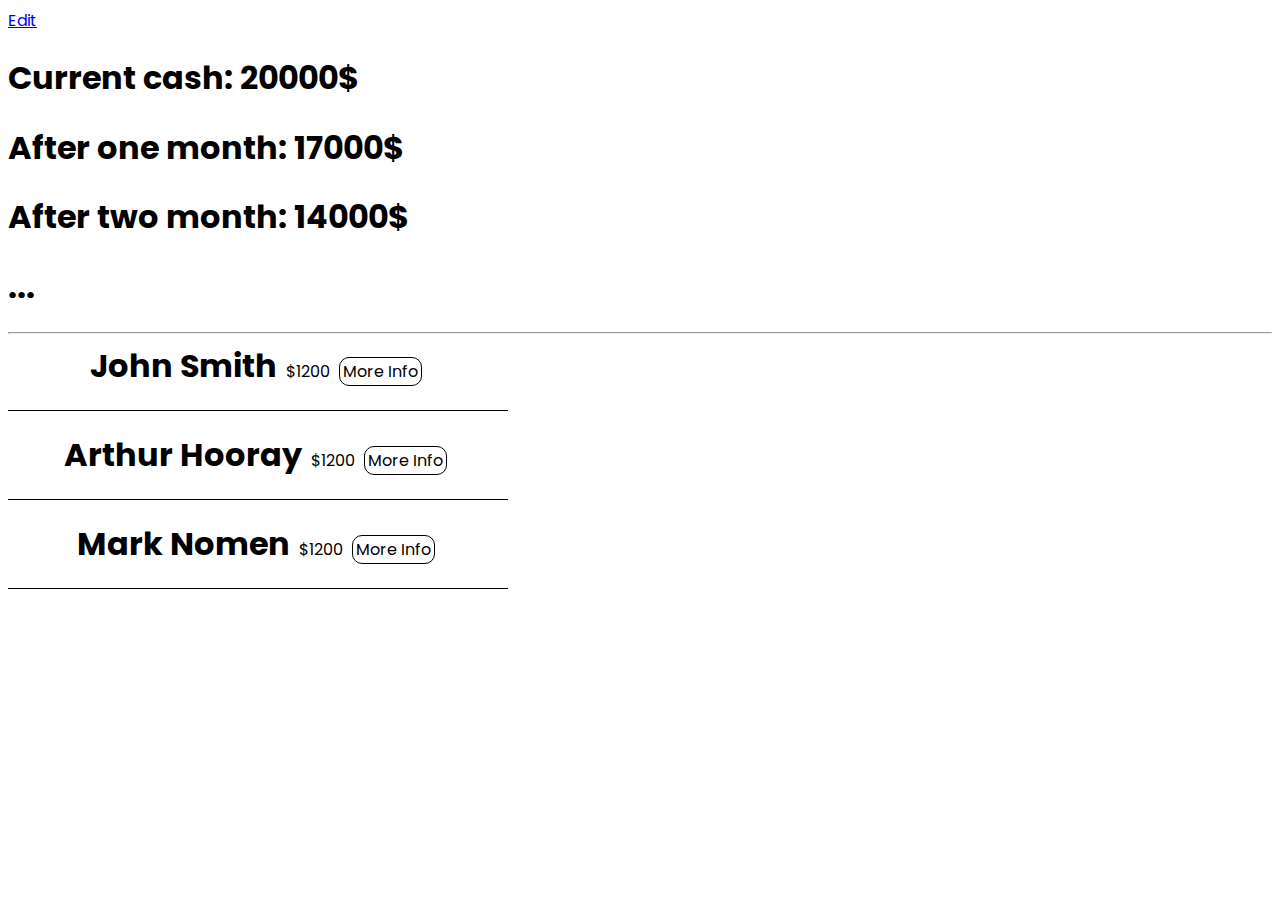
<file: index.html>
<!DOCTYPE html>
<html lang="en">

<head>
    <meta charset="UTF-8">
    <meta http-equiv="X-UA-Compatible" content="IE=edge">
    <meta name="viewport" content="width=device-width, initial-scale=1.0">
    <title>Salaryy</title>
    <link rel="preconnect" href="https://fonts.gstatic.com">
    <link href="https://fonts.googleapis.com/css2?family=Poppins:wght@300&display=swap" rel="stylesheet">
    <link rel="stylesheet" href="style.css">
</head>

<body>
    <!-- Add Edit Button -->
    <a href="#">Edit</a>
    <h1>Current cash: 20000$</h1>
    <h1>After one month: 17000$</h1>
    <h1>After two month: 14000$</h1>
    <!-- Add option menu -->
    <h1>...</h1>
    <hr>

    <div id="people">
        <div class="personInfo">
            <h1>John Smith</h1>
            <p>$1200</p>
            <a href="moreinfo.html">More Info</a>
        </div>

        <div class="personInfo">
            <h1>Arthur Hooray</h1>
            <p>$1200</p>
            <a href="moreinfo.html">More Info</a>

        </div>

        <div class="personInfo">

            <h1>Mark Nomen</h1>
            <p>$1200</p>
            <a href="moreinfo.html">More Info</a>

        </div>
    </div>
</body>

</html>
</file>
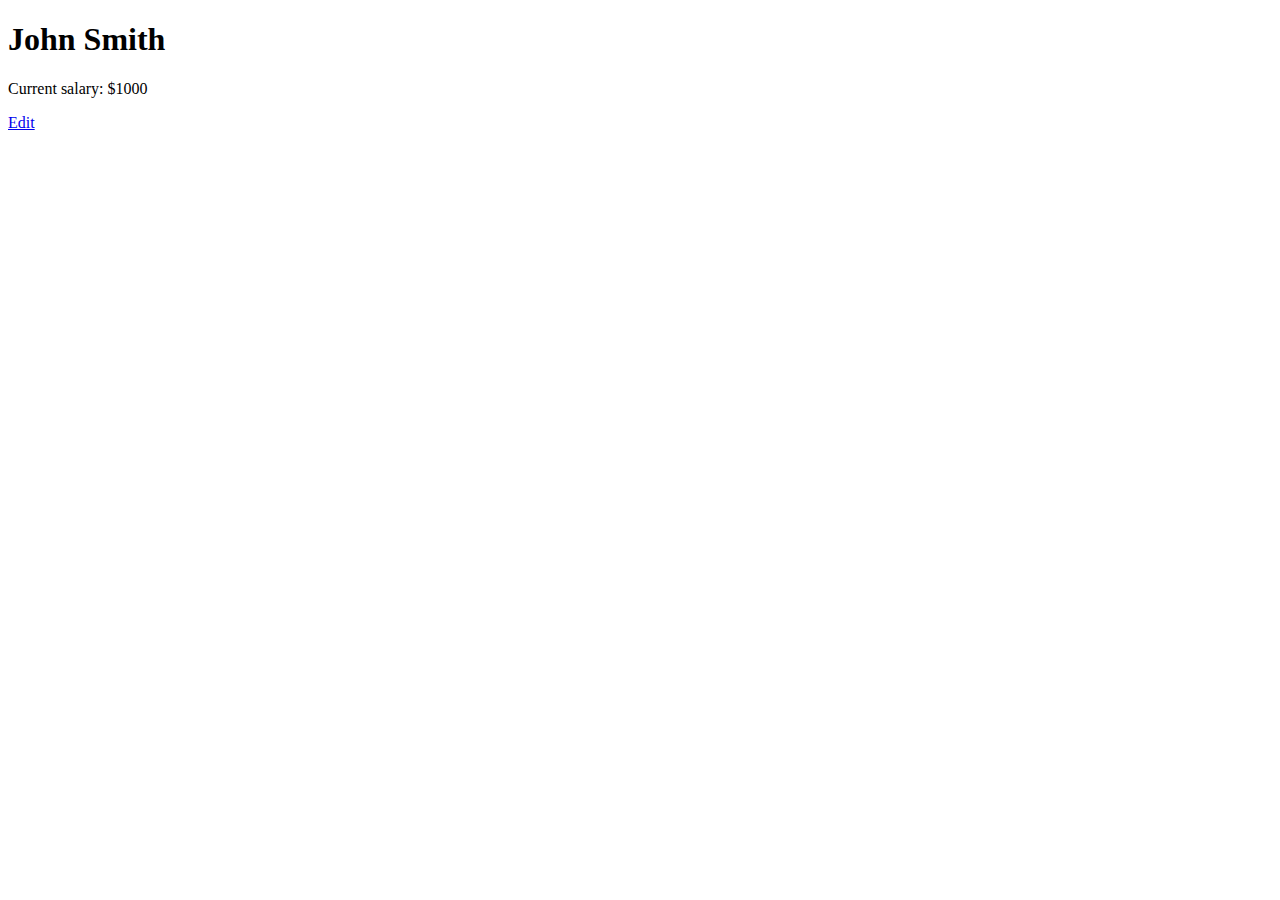
<file: moreinfo.html>
<!DOCTYPE html>
<html lang="en">

<head>
    <meta charset="UTF-8">
    <meta http-equiv="X-UA-Compatible" content="IE=edge">
    <meta name="viewport" content="width=device-width, initial-scale=1.0">
    <title>John Smith</title>
</head>

<body>
    <h1>John Smith</h1>
    <p>Current salary: $1000</p>
    <a href="#">Edit</a>
    <!-- Add Edit Button -->
</body>

</html>
</file>
<file: style.css>
body {
    /* max-width: 50%;
    margin: auto; */
    font-family: 'Poppins', sans-serif;
} 

#people {
    max-width: 500px;
}

.personInfo {
    text-align: center;
    border-bottom: 1px solid black;
    padding-bottom: 20px;
    margin-bottom: 20px;
}

.personInfo a {
    text-decoration: none;
    color: inherit;
    border: 1px solid black;
    border-radius: 10px;
    padding: 2px 3px;
}

.personInfo h1, .personInfo a, .personInfo p {
    margin-right: 1%;
    display: inline;
}
</file>
